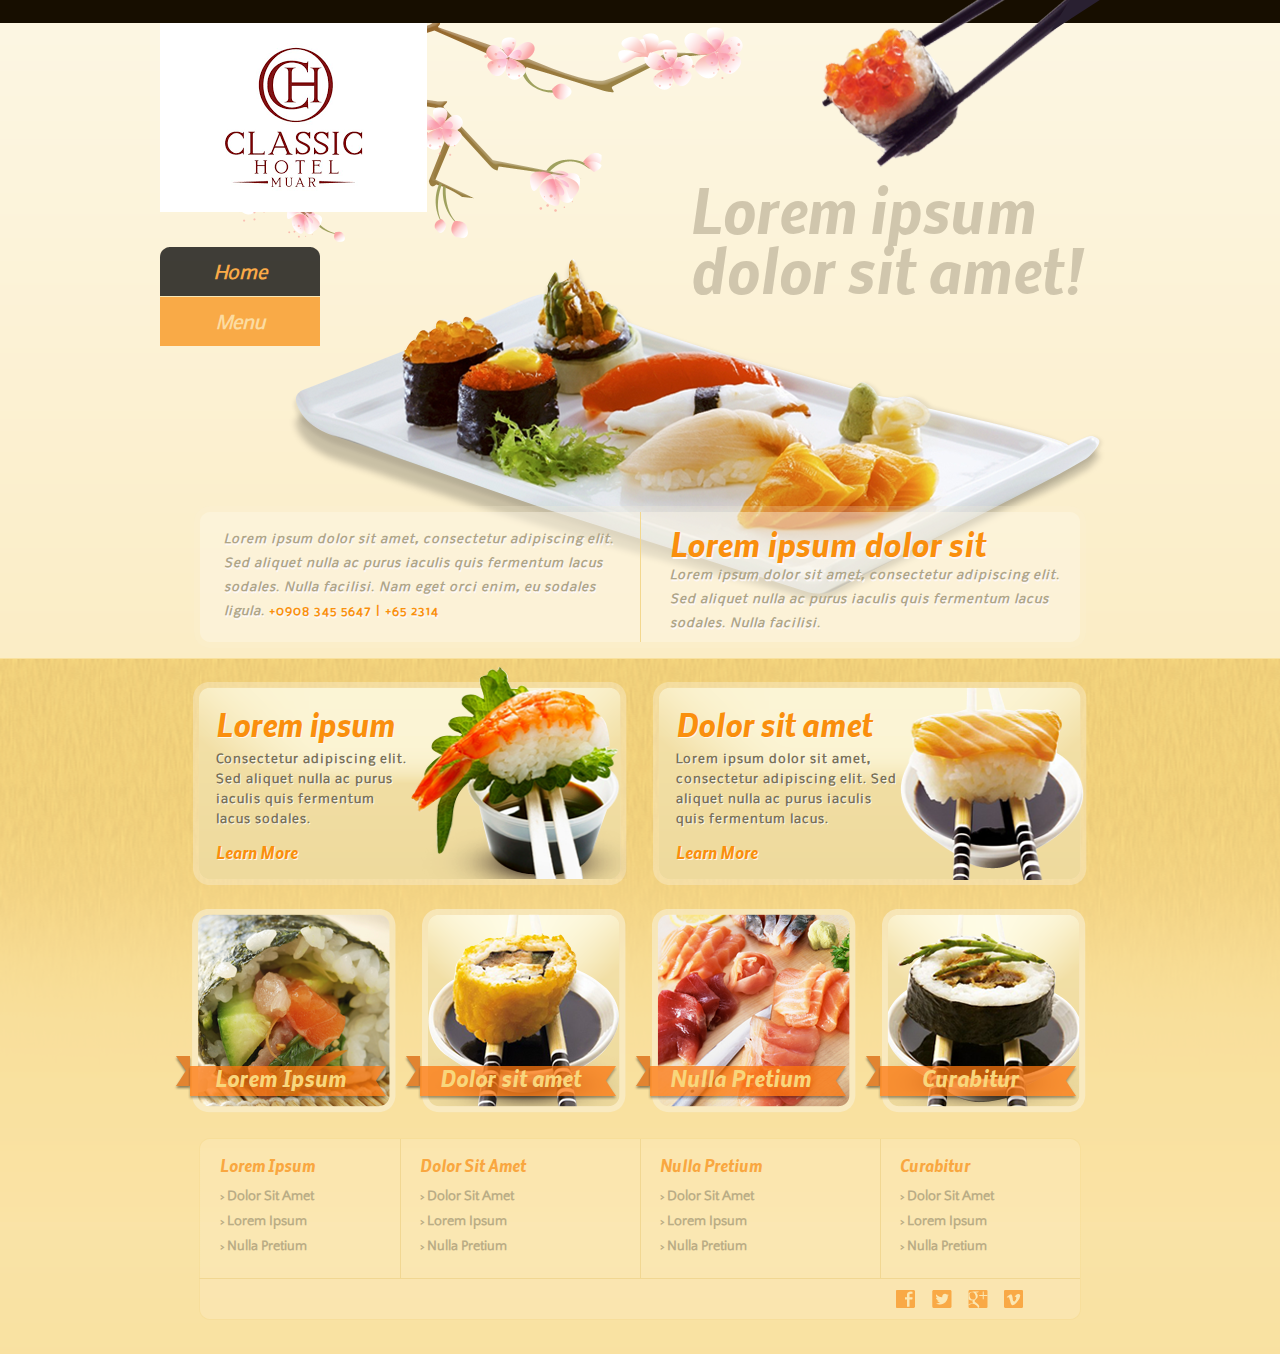
<file: rest/index.html>
<!DOCTYPE html>
<!-- Website template by freewebsitetemplates.com -->
<html>
<head>
	<meta charset="UTF-8">
	<title>Restaurant</title>
	<link rel="stylesheet" href="css/style.css" type="text/css">
	<!--[if IE7]>
		<link rel="stylesheet" href="css/ie7.css" type="text/css">
	<![endif]-->
</head>
<body>
	<div id="page">
		<div id="header">
			<div id="sidebar">
				<a href="index.html" id="logo"><img src="../images/classic.png" alt="LOGO"></a>
				<div id="navigation">
					<ul>
						<li class="selected">
							<a href="index.html">Home</a>
						</li>
						<li class="menu">
							<a href="menu.html">Menu</a>
							<div class="sub">
								<a href="menu.html">Lorem Ipsum</a> <a href="menu.html">Dolor Sit Amet</a> <a href="menu.html">Nulla Pretium</a> <a href="menu.html" class="last-child">Curabitur</a>
							</div>
							<span></span>
						</li>
						
						
					</ul>
				</div>
			</div>
			<div id="adbox">
				<h1>Lorem ipsum dolor sit amet!</h1>
				<div class="frame">
					<div class="section">
						<p>
							Lorem ipsum dolor sit amet, consectetur adipiscing elit. Sed aliquet nulla ac purus iaculis quis fermentum lacus sodales. Nulla facilisi. Nam eget orci enim, eu sodales ligula. <span>+0908 345 5647 | +65 2314</span>
						</p>
					</div>
					<div class="section">
						<h2>Lorem ipsum dolor sit</h2>
						<p>
							Lorem ipsum dolor sit amet, consectetur adipiscing elit. Sed aliquet nulla ac purus iaculis quis fermentum lacus sodales. Nulla facilisi.
						</p>
					</div>
				</div>
			</div>
		</div>
		<div id="contents">
			<div id="articles">
				<div>
					<div class="frame">
						<img src="images/sushi9.png" alt="Img" height="213" width="218">
						<h2>Lorem ipsum</h2>
						<p>
							Consectetur adipiscing elit. Sed aliquet nulla ac purus iaculis quis fermentum lacus sodales.
						</p>
						<a href="blog.html" class="more">Learn More</a>
					</div>
					<div class="frame">
						<img src="images/sushi10.png" alt="Img" height="192" width="189">
						<h2>Dolor sit amet</h2>
						<p>
							Lorem ipsum dolor sit amet, consectetur adipiscing elit. Sed aliquet nulla ac purus iaculis quis fermentum lacus.
						</p>
						<a href="blog.html" class="more">Learn More</a>
					</div>
					<div id="featured">
						<ul>
							<li>
								<a href="index.html"> <img src="images/sushi1.png" alt="Img">
								<h3>Lorem Ipsum</h3>
								</a>
							</li>
							<li>
								<a href="index.html"> <img src="images/sushi2.png" alt="Img">
								<h3>Dolor sit amet</h3>
								</a>
							</li>
							<li>
								<a href="index.html"> <img src="images/sushi3.png" alt="Img">
								<h3>Nulla Pretium</h3>
								</a>
							</li>
							<li>
								<a href="index.html"> <img src="images/sushi4.png" alt="Img">
								<h3>Curabitur</h3>
								</a>
							</li>
						</ul>
					</div>
				</div>
			</div>
			<div id="dummy">
			</div>
		</div>
		<div id="footer">
			<div class="header">
				<div class="body">
					<ul>
						<li>
							<h4>Lorem Ipsum</h4>
							<span>&gt; <a href="#header">Dolor Sit Amet</a></span> <span>&gt; <a href="#header">Lorem Ipsum</a></span> <span>&gt; <a href="#header">Nulla Pretium</a></span>
						</li>
						<li>
							<h4>Dolor Sit Amet</h4>
							<span>&gt; <a href="#header">Dolor Sit Amet</a></span> <span>&gt; <a href="#header">Lorem Ipsum</a></span> <span>&gt; <a href="#header">Nulla Pretium</a></span>
						</li>
						<li>
							<h4>Nulla Pretium</h4>
							<span>&gt; <a href="#header">Dolor Sit Amet</a></span> <span>&gt; <a href="#header">Lorem Ipsum</a></span> <span>&gt; <a href="#header">Nulla Pretium</a></span>
						</li>
						<li class="last-child">
							<h4>Curabitur</h4>
							<span>&gt; <a href="#header">Dolor Sit Amet</a></span> <span>&gt; <a href="#header">Lorem Ipsum</a></span> <span>&gt; <a href="#header">Nulla Pretium</a></span>
						</li>
					</ul>
				</div>
				<div class="footer">
					<div id="connect">
						<a href="http://facebook.com" target="_blank" class="facebook"></a> <a href="http://twitter.com" target="_blank" class="twitter"></a> <a href="http://google.com" target="_blank" class="googleplus"></a> <a href="" target="_blank" class="vimeo"></a>
					</div>
					
				</div>
			</div>
			
		</div>
	</div>
</body>
</html>
</file>
<file: rest/css/style.css>
/* Website template by freewebsitetemplates.com */
@font-face {
	font-family: 'Nobile';
	src: url('../fonts/nobile.eot');
	src: local('☺'), url('../fonts/nobile.woff') format('woff'), url('../fonts/nobile.ttf') format('truetype'), url('../fonts/nobile.svg') format('svg');
	font-weight: normal;
	font-style: normal;
}
@font-face {
	font-family: 'NobileBoldItalic';
	src: url('../fonts/nobile_bold_italic-webfont.eot');
	src: url('../fonts/nobile_bold_italic-webfont.eot?#iefix') format('embedded-opentype'), url('../fonts/nobile_bold_italic-webfont.woff') format('woff'), url('../fonts/nobile_bold_italic-webfont.ttf') format('truetype'), url('../fonts/nobile_bold_italic-webfont.svg#NobilebolditalicBold') format('svg');
	font-weight: normal;
	font-style: normal;
}
@font-face {
	font-family: 'QuattrocentoSans';
	src: url('../fonts/QuattrocentoSans-Regular.eot');
	src: local('☺'), url('../fonts/QuattrocentoSans-Regular.woff') format('woff'), url('../fonts/QuattrocentoSans-Regular.ttf') format('truetype'), url('../fonts/QuattrocentoSans-Regular.svg') format('svg');
	font-weight: normal;
	font-style: normal;
}
body {
	background: #f9e19f url(../images/bg-body.png) repeat-x left top;
	font: bold 16px/24px 'Nobile';
	margin: 0;
}
#page {
	background: url(../images/bg-page.png) no-repeat left top;
	width: 960px;
	margin: 0 auto;
}
img {
	border: 0;
}
.frame {
	background: url(../images/frames.png) no-repeat;
}
/*------------------------------ HEADER ------------------------------*/
#header {
	display: inline-block;
	min-height: 76px;
	position: relative;
}
#sidebar {
	width: 180px;
	padding-top: 23px;
	position: absolute;
	left: 0;
	top: 0;
}
/** Logo **/
#logo {
	display: block;
	margin-bottom: 30px;
}
/** Navigation **/
#navigation {
	position: relative;
}
#navigation ul {
	list-style: none;
	width: 160px;
	margin: 0;
	padding: 0;
}
#navigation li {
	font-size: 18px;
	text-align: center;
}
#navigation li a, #navigation ul li.menu:hover a, #navigation ul li.menu span {
	background: url(../images/bg-menu.png) no-repeat;
}
#navigation li > a {
	background-position: 0 -61px;
	color: #fcdca1;
	display: block;
	font: italic bold 18px/49px 'Nobile';
	height: 49px;
	border-top: 1px solid #f8e8b7;
	text-decoration: none;
}
#navigation li:first-child a {
	background-position: 0 0;
	border: 0;
	outline: 0;
}
#navigation li.last a {
	background-position: 0 -122px;
}
#navigation li a:hover, #navigation li.selected a, #navigation ul li.menu:hover a, #navigation ul li div.sub a {
	background-position: -184px -61px;
	color: #faaa47;
}
#navigation li:first-child a:hover, #navigation li:first-child.selected a {
	background-position: -184px 0;
}
#navigation li.last a:hover, #navigation li.last.selected a {
	background-position: -184px -122px;
}
#navigation ul li.menu div.sub {
	font-size: 14px;
	width: 140px;
	border-radius: 3px;
	padding-left: 10px;
	text-align: left;
	visibility: hidden;
	position: absolute;
	top: 50px;
	right: -121px;
}
#navigation ul li.menu div.sub a {
	color: #fcdaa1;
	display: block;
	line-height: 24px;
	height: 24px;
	border: 0;
	padding-left: 15px;
	text-decoration: none;
}
#navigation ul li.menu div.sub a:hover {
	color: #faaa47;
}
#navigation ul li.menu span {
	background-position: -184px -61px;
	display: block;
	height: 49px;
	width: 1px;
	position: absolute;
	top: 50px;
	right: 19px;
	visibility: hidden;
}
#navigation ul li.menu div.sub a:first-child {
	border-top-right-radius: 3px;
	padding-top: 12px;
}
#navigation ul li.menu div.sub a.last-child {
	border-bottom-left-radius: 3px;
	border-bottom-right-radius: 3px;
	padding-bottom: 12px;
}
#navigation ul li.menu:hover div.sub, #navigation ul li.menu:hover span {
	visibility: visible;
}
/** Adbox **/
#adbox {
	background: url(../images/sushi.png) no-repeat left top;
	min-height: 643px;
}
#adbox h1 {
	float: right;
	color: #d0c6ad;
	display: inline-block;
	font-family: 'NobileBoldItalic';
	font-size: 60px;
	font-weight: normal;
	line-height: 60px;
	width: 430px;
	margin: 180px 0 0;
}
#adbox div.frame {
	background-position: 0 0;
	display: inline-block;
	height: 142px;
	width: 892px;
	margin: 206px 0 5px 34px;
}
#adbox div.section {
	float: left;
	width: 416px;
	padding: 20px 0px 24px 30px;
	text-shadow: 1px 2px #fdf8f8;
}
#adbox div.section h2 {
	color: #fa8f0d;
	font: 32px/36px 'NobileBoldItalic';
	margin: 0;
}
#adbox div.section p {
	color: #aea588;
	font: italic bold 12px/24px 'Nobile';
	letter-spacing: 1px;
	margin: 0;
	padding-right: 10px;
}
#adbox div.section span {
	color: #f9900c;
	font-style: normal;
}
/*------------------------------ CONTENTS ------------------------------*/
#contents div.header {
	background: url(../images/bg-content-top.png) no-repeat left top;
	width: 733px;
	margin-bottom: 18px;
	padding-top: 17px;
}
.body {
	background: url(../images/bg-content.png) repeat-y left top;
	padding: 13px 30px;
}
.body h2 {
	color: #fa8f0d;
	display: inline-block;
	font: 25px/25px 'NobileBoldItalic';
	margin: 0;
	text-shadow: 1px 1px #fff9eb;
}
.body p {
	color: #aea588;
	font: bold italic 13px/24px 'Nobile';
	margin: 0;
	padding-bottom: 24px;
	text-shadow: 1px 1px #fff9eb;
}
.body p a {
	color: #aea588;
}
.body p a:hover {
	color: #f9900c;
}
.footer {
	background: url(../images/bg-content-bottom.png) no-repeat left bottom;
	padding-bottom: 17px;
}
.more {
	color: #f9a842;
	font: 16px/24px 'NobileBoldItalic';
	text-decoration: none;
}
.more:hover {
	display: inline-block;
	height: 20px;
	border-bottom: 1px solid #f1c779;
}
/** Articles **/
#dummy {
	height: 480px;
}
#articles {
	background: url(../images/bg-body2.png) repeat-x left top;
	width: 100%;
	min-height: 540px;
	padding: 24px 0 0;
	position: absolute;
	left: 0;
}
#articles > div {
	width: 894px;
	margin: 0 auto;
	padding: 0 33px;
}
#articles div.frame {
	float: left;
	background-position: 0 -154px;
	height: 203px;
	width: 411px;
	margin-left: 26px;
	padding-left: 23px;
	text-shadow: 1px 1px #fff9eb;
}
#articles div.frame img {
	float: right;
	margin-top: 6px;
}
#articles div.frame:first-child {
	margin-left: 0;
}
#articles div.frame:first-child img {
	margin-top: -16px;
}
#articles div.frame h2 {
	color: #fa8f0d;
	font: 31px/36px 'NobileBoldItalic';
	margin: 24px 0 6px;
}
#articles div.frame p {
	color: #7a7257;
	font-size: 12px;
	letter-spacing: 1px;
	line-height: 20px;
	margin: 0 0 12px;
}
#articles div.frame a.more {
	color: #fa8f0d;
}
#featured {
	clear: both;
	padding-top: 24px;
}
#featured ul {
	display: inline-block;
	list-style: none;
	width: 914px;
	margin: 0;
	margin-left: -19px;
	padding: 0;
}
#featured ul li {
	float: left;
	width: 220px;
	margin-left: 10px;
	position: relative;
}
#featured ul li:first-child {
	margin-left: 0;
}
#featured ul li a {
	text-decoration: none;
}
#featured ul li img {
	margin-left: 18px;
}
#featured ul li h3 {
	background: url(../images/ribbon.png) no-repeat;
	color: #f8d67c;
	font: 22px/44px 'NobileBoldItalic';
	height: 44px;
	width: 213px;
	margin: 0;
	text-align: center;
	position: absolute;
	bottom: 18px;
	left: 0;
}
#featured ul li a:hover > h3 {
	color: #fcee9f;
}
/** About **/
#about {
	margin-left: 194px;
}
#about h2 {
	margin: 0 0 18px;
}
#about p {
	padding-bottom: 36px;
	text-align: justify;
}
#about ul {
	display: inline-block;
	list-style: none;
	margin: 0;
	padding: 44px 0 0 8px;
}
#about ul li {
	float: left;
	margin-left: 4px;
}
#about ul li:first-child {
	margin-left: 0;
}
/** Blog **/
#blog {
	margin-left: 194px;
}
#blog div.body {
	padding: 19px 6px;
	text-shadow: 1px 1px #fff9eb;
}
#blog ul {
	list-style: none;
	border-bottom: 1px solid #fbebbf;
	margin: 0;
	padding: 0;
}
#blog ul li {
	display: inline-block;
	width: 661px;
	border-top: 1px solid #fbebbf;
	padding: 24px 30px;
}
#blog ul li span.time {
	float: right;
	color: #aea588;
	display: inline-block;
	font-size: 14px;
	font-weight: bold;
	margin-top: 3px;
}
#blog div.body ul li h2 {
	font-size: 25px;
	margin-bottom: 12px;
}
#blog ul li img {
	float: left;
	margin: 6px 15px 0 0;
}
#blog ul li > div {
	margin-left: 250px;
}
#blog div.pages {
	padding-right: 20px;
	padding-top: 24px;
	text-align: right;
}
#blog div.pages a {
	color: #aea588;
	display: inline-block;
	font-size: 14px;
	font-style: italic;
	margin: 0 5px;
}
#blog div.pages a:hover {
	color: #f9a842;
}
/** Menu **/
#menu-adbox {
	background: url(../images/bg-menu-page-header.png) no-repeat right top;
	height: 125px;
	width: 711px;
	margin: 74px 0 30px;
	padding: 194px 0 16px 249px;
}
#menu-adbox div.details {
	text-shadow: 1px 1px #fff9eb;
}
#menu-adbox div.details h1 {
	color: #fa8f0d;
	display: inline-block;
	font: 35px/36px 'NobileBoldItalic';
	margin: 0;
	text-shadow: 1px 1px #fff9eb;
}
#menu-adbox div.details p {
	color: #aea588;
	font-size: 14px;
	font-style: italic;
	font-weight: bold;
	line-height: 24px;
	width: 310px;
	margin: 0;
}
#gallery {
	display: inline-block;
	list-style: none;
	width: 904px;
	margin: 0 0 18px 30px;
	padding: 0;
}
#gallery li {
	float: left;
	width: 204px;
	margin: 0 11px 12px;
	text-align: center;
}
#gallery a {
	color: #aea588;
	font: bold italic 12px/12px 'Nobile';
	text-decoration: none;
}
#gallery b {
	color: #f9900c;
	display: block;
	font-size: 16px;
}
#gallery li a:hover img, #blog ul li a:hover img {
	filter:alpha(opacity=80);
	opacity:0.8;
}
/*------------------------------ FOOTER ------------------------------*/
#footer {
	clear: both;
	color: #baac83;
	font-family: 'QuattrocentoSans';
	margin: 0 auto;
	padding: 0 39px;
	position: relative;
}
#footer ul {
	list-style: none;
	margin: 0;
	padding: 0;
}
#footer div.header {
	background: url(../images/bg-footer-top.png) no-repeat left top;
	margin-bottom: 24px;
	padding-top: 10px;
}
#footer div.body {
	background: url(../images/bg-footer.png) repeat left top;
	padding: 0 1px;
}
#footer div.body a {
	color: #baad85;
	font-size: 14px;
	text-decoration: none;
}
#footer div.body a:hover {
	color: #a79a77;
}
#footer div.body h4 {
	color: #f9a740;
	font-family: 'NobileBoldItalic';
	font-weight: normal;
	margin: 0 0 6px;
}
#footer div.body ul {
	display: inline-block;
}
#footer div.body ul li {
	float: left;
	width: 220px;
	padding: 6px 0 12px 20px;
}
#footer div.body ul li:first-child {
	width: 180px;
}
#footer div.body ul li.last-child {
	width: 180px;
}
#footer div.body ul li span {
	display: block;
	font-size: 11px;
	line-height: 24px;
}
#footer div.footer {
	background: url(../images/bg-footer-bottom.png) no-repeat left top;
	height: 42px;
	padding: 0 1px 10px;
}
#footer div.footer p {
	font-size: 12px;
	line-height: 38px;
	margin: 0;
	padding-left: 20px;
}
#connect {
	float: right;
	margin-right: 56px;
	padding-top: 12px;
}
#connect a {
	background: url(../images/icons.png) no-repeat;
	display: inline-block;
	height: 18px;
	width: 20px;
	margin-left: 12px;
}
#connect a.facebook {
	background-position: -30px 0;
}
#connect a.twitter {
	background-position: -30px -28px;
}
#connect a.googleplus {
	background-position: -30px -56px;
}
#connect a.vimeo {
	background-position: -30px -84px;
}
#connect a.facebook:hover {
	background-position: 0 0;
}
#connect a.twitter:hover {
	background-position: 0 -28px;
}
#connect a.googleplus:hover {
	background-position: 0 -56px;
}
#connect a.vimeo:hover {
	background-position: 0 -84px;
}
#footnote {
	font-size: 11px;
	line-height: 13px;
	margin: 0;
	padding-bottom: 24px;
}
#footnote a {
	color: #baac83;
}
#footnote a:hover {
	color: #f3a660;
}
</file>
<file: rest/css/ie7.css>
/* Website template by freewebsitetemplates.com */
/*------------------------------ HEADER ------------------------------*/
#header {
	float: none;
	position: relative;
	padding-bottom: 12px;
}
#sidebar {
	position: absolute;
	left: 0;
	top: 0;
}

/*------------------------------ CONTENTS ------------------------------*/

#featured ul {
	position: relative;
	left: -19px;
}

/** Menu **/
#menu-adbox {
	background-position: right 74px;
	height: 120px;
	margin: 0 0 6px; 
	padding-top: 274px;
}
</file>
